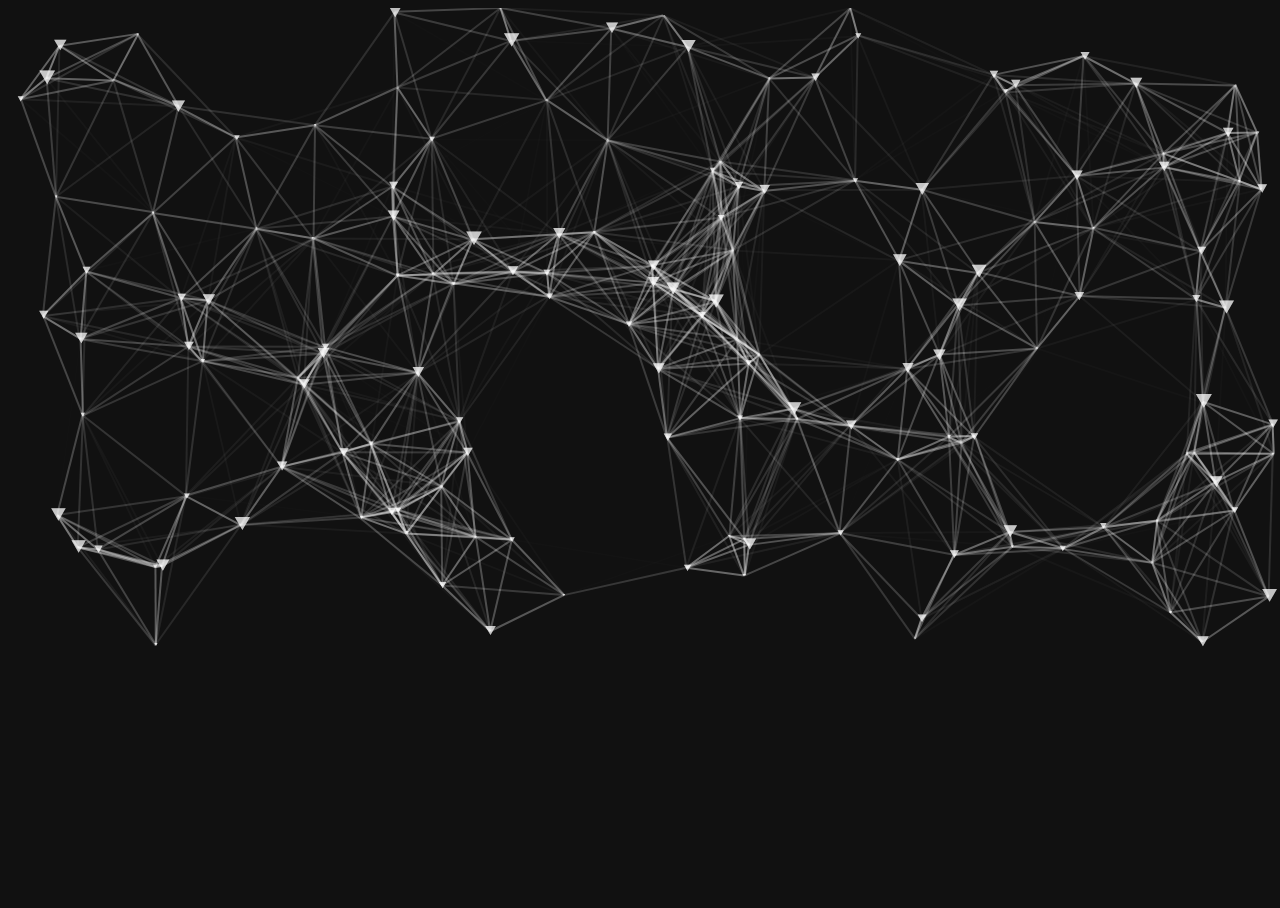
<file: charleslaverdure.com/js/particles.js-master/demo/index.html>
<!DOCTYPE html>
<html lang="en">
<head>
  <meta charset="utf-8">
  <title>particles.js</title>
 
  <link rel="stylesheet" media="screen" href="css/style.css">
</head>
<body>



<!-- particles.js container -->
<div id="particles-js"></div>

<!-- scripts -->
<script src="../particles.js"></script>
<script src="js/app.js"></script>

</body>
</html>
</file>
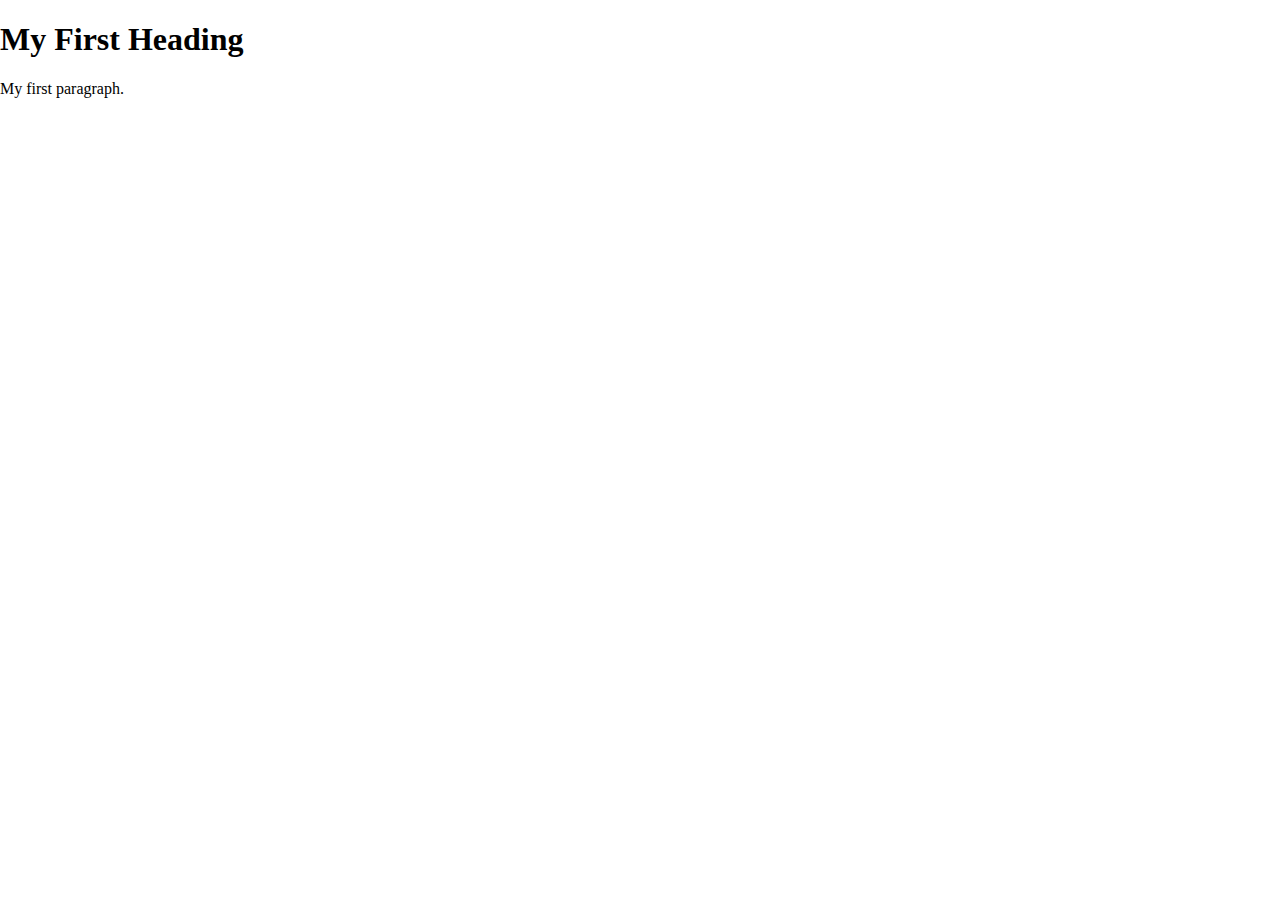
<file: charleslaverdure.com/test_js.html>
<!DOCTYPE html>
<head>

<link href="css_js_test.css" rel="stylesheet" type="text/css">
</head>

<html>
<body>

<h1>My First Heading</h1>
<p>My first paragraph.</p>

<canvas class="background"></canvas>
<script src="./js/particles.js"></script>

</body>
</html>
</file>
<file: charleslaverdure.com/css_js_test.css>
html,
body {
  margin: 0;
  padding: 0;
}

.background {
  position: absolute;
  display: block;
  top: 0;
  left: 0;
  z-index: 0;
}
</file>
<file: charleslaverdure.com/js/particles.js-master/demo/css/style.css>
/* =============================================================================
   HTML5 CSS Reset Minified - Eric Meyer
   ========================================================================== */


/* =============================================================================
   My CSS
   ========================================================================== */

/* ---- base ---- */

html,body{ 
	width:100%;
	height:100%;
	background:#111;
}


/* ---- particles.js container ---- */
</file>
